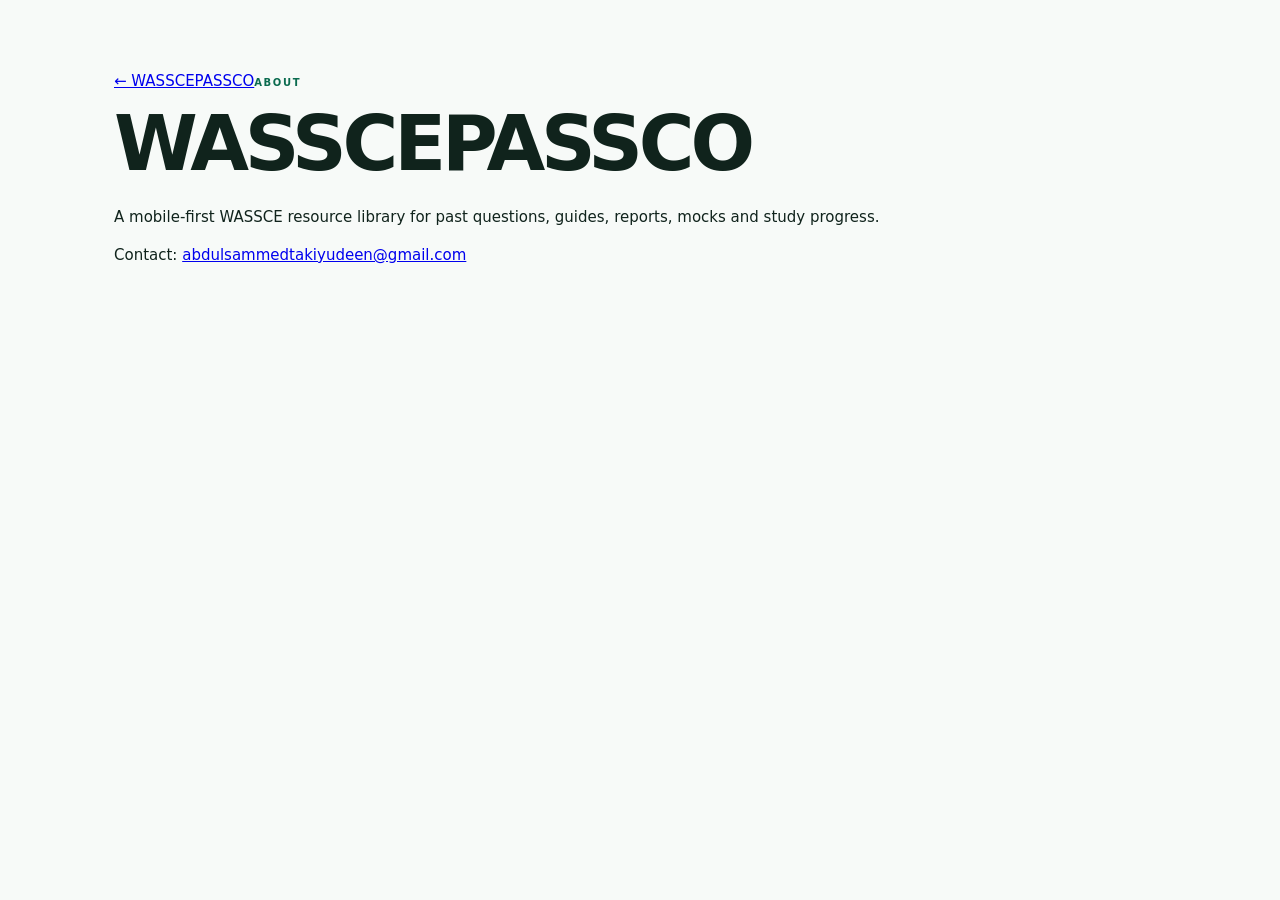
<file: about.html>
<!doctype html><meta charset="utf-8"><meta name="viewport" content="width=device-width,initial-scale=1"><title>About | WASSCEPASSCO</title><link rel="stylesheet" href="style.css"><main class="section"><a href="index.html">← WASSCEPASSCO</a><span class="eyebrow">ABOUT</span><h1>WASSCEPASSCO</h1><p>A mobile-first WASSCE resource library for past questions, guides, reports, mocks and study progress.</p><p>Contact: <a href="mailto:abdulsammedtakiyudeen@gmail.com">abdulsammedtakiyudeen@gmail.com</a></p></main>
</file>
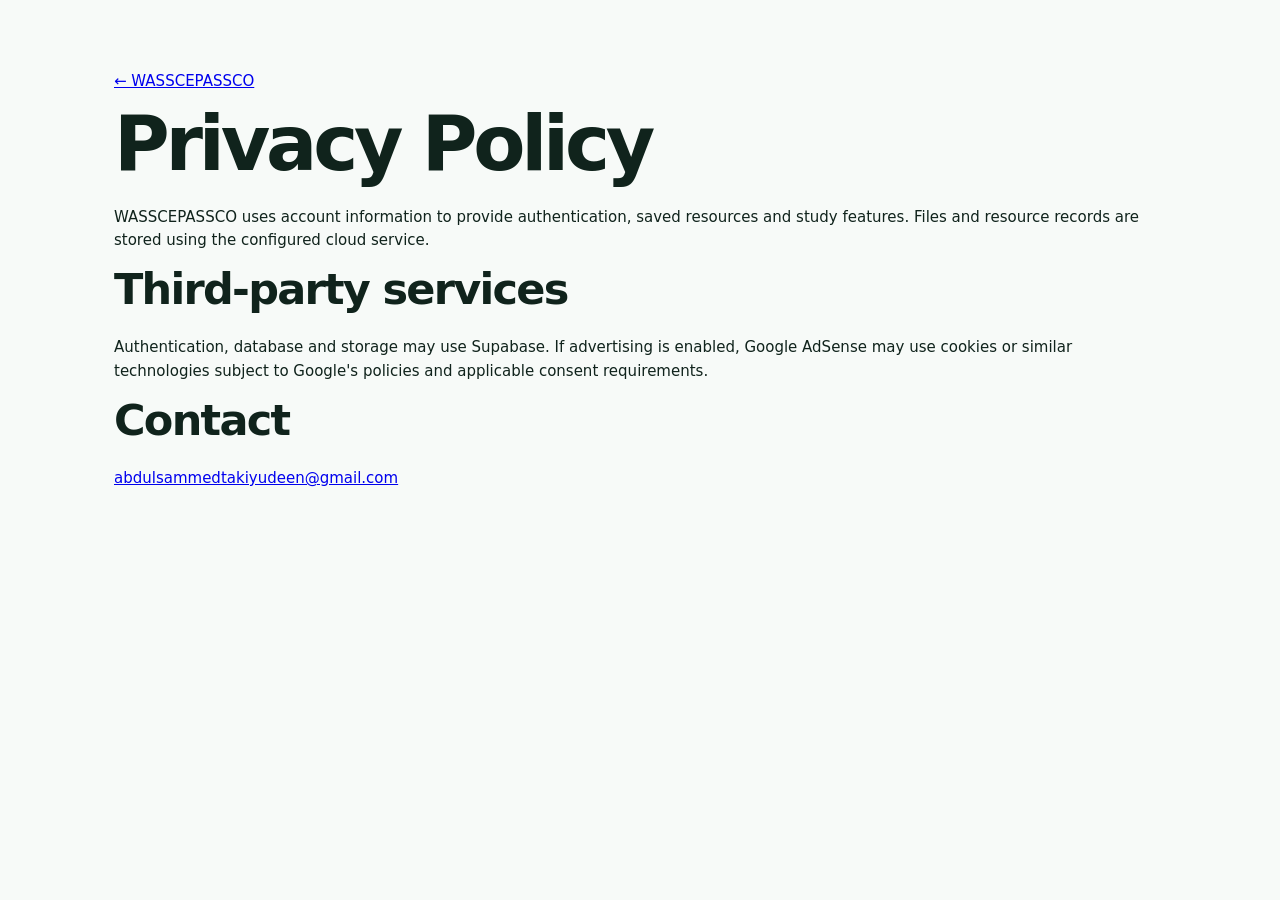
<file: privacy.html>
<!doctype html><meta charset="utf-8"><meta name="viewport" content="width=device-width,initial-scale=1"><title>Privacy | WASSCEPASSCO</title><link rel="stylesheet" href="style.css"><main class="section"><a href="index.html">← WASSCEPASSCO</a><h1>Privacy Policy</h1><p>WASSCEPASSCO uses account information to provide authentication, saved resources and study features. Files and resource records are stored using the configured cloud service.</p><h2>Third-party services</h2><p>Authentication, database and storage may use Supabase. If advertising is enabled, Google AdSense may use cookies or similar technologies subject to Google's policies and applicable consent requirements.</p><h2>Contact</h2><p><a href="mailto:abdulsammedtakiyudeen@gmail.com">abdulsammedtakiyudeen@gmail.com</a></p></main>
</file>
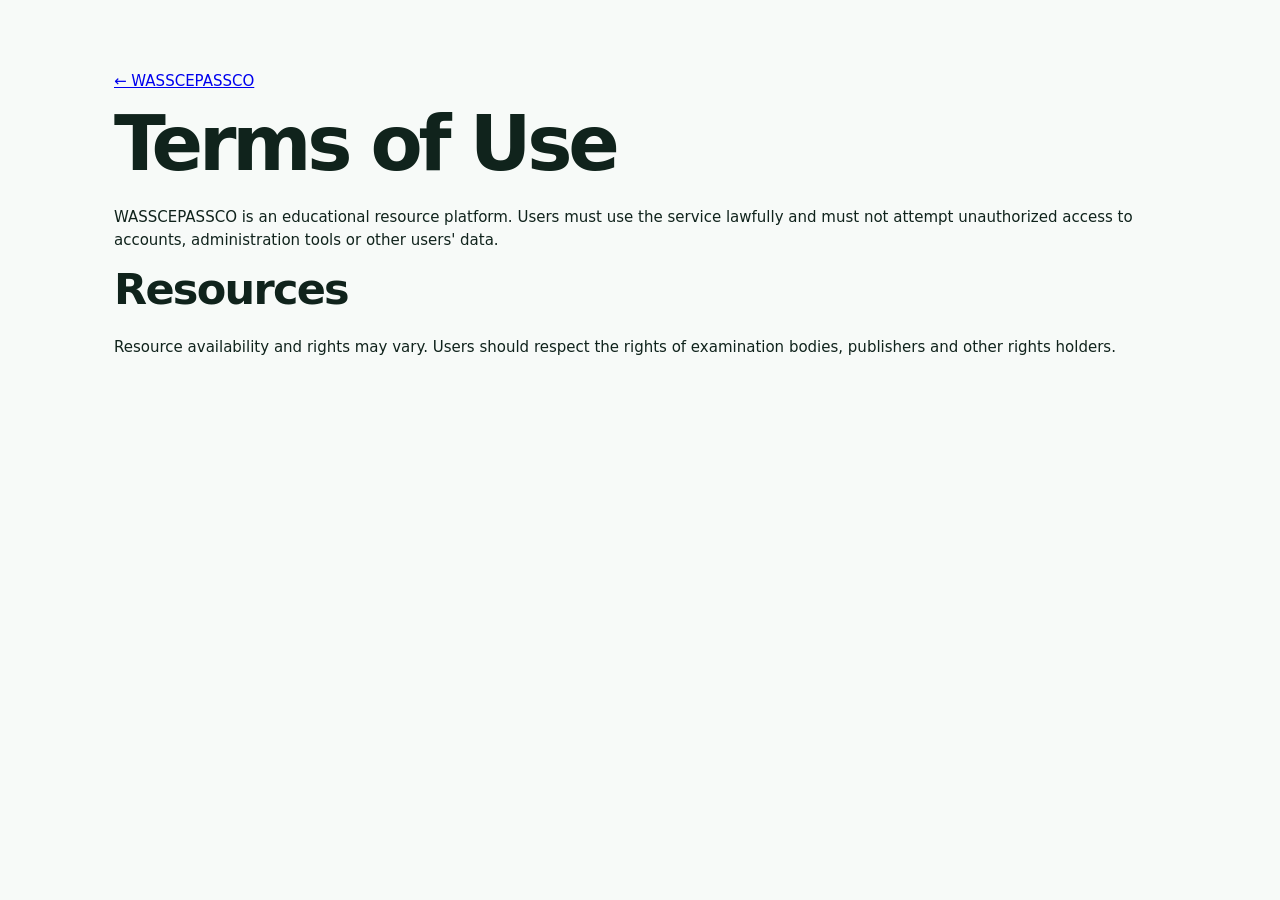
<file: terms.html>
<!doctype html><meta charset="utf-8"><meta name="viewport" content="width=device-width,initial-scale=1"><title>Terms | WASSCEPASSCO</title><link rel="stylesheet" href="style.css"><main class="section"><a href="index.html">← WASSCEPASSCO</a><h1>Terms of Use</h1><p>WASSCEPASSCO is an educational resource platform. Users must use the service lawfully and must not attempt unauthorized access to accounts, administration tools or other users' data.</p><h2>Resources</h2><p>Resource availability and rights may vary. Users should respect the rights of examination bodies, publishers and other rights holders.</p></main>
</file>
<file: style.css>
*{box-sizing:border-box} :root{--bg:#f7faf8;--card:#fff;--text:#10231c;--muted:#667970;--line:#dce7e1;--brand:#0b6b4f;--dark:#073f30;--soft:#e6f3ed;--shadow:0 18px 50px rgba(16,35,28,.08)}body.dark{--bg:#0d1713;--card:#14221d;--text:#edf7f2;--muted:#9fb2aa;--line:#2b3d35;--soft:#18382d}.hidden{display:none!important}html{scroll-behavior:smooth}body{margin:0;background:var(--bg);color:var(--text);font:15px/1.55 system-ui,-apple-system,Segoe UI,sans-serif}.topbar{height:72px;padding:0 5%;display:flex;align-items:center;justify-content:space-between;gap:18px;background:color-mix(in srgb,var(--card) 92%,transparent);backdrop-filter:blur(14px);border-bottom:1px solid var(--line);position:sticky;top:0;z-index:20}.brand{display:flex;align-items:center;gap:9px}.brand b{letter-spacing:-.03em}.brand b span{color:var(--brand)}.logo{display:grid;place-items:center;width:34px;height:34px;border-radius:10px;background:var(--brand);color:#fff;font-weight:900}.topbar nav{display:flex;gap:24px;color:var(--muted);font-size:13px}.topbar nav a:hover{color:var(--brand)}.actions{display:flex;gap:7px;align-items:center}.primary,.secondary,.google,.icon,.text{font:inherit;cursor:pointer}.primary{display:inline-flex;align-items:center;justify-content:center;border:0;border-radius:11px;background:var(--brand);color:#fff;padding:12px 18px;font-weight:750;box-shadow:0 8px 20px rgba(11,107,79,.15)}.primary:hover{background:var(--dark)}.secondary{display:inline-flex;align-items:center;justify-content:center;border:1px solid #b9d1c5;border-radius:11px;background:transparent;color:var(--brand);padding:11px 17px;font-weight:700}.small{padding:8px 12px;font-size:12px}.icon{border:0;background:transparent;color:var(--text);padding:8px}.hero{max-width:1180px;margin:auto;padding:78px 5%;display:grid;grid-template-columns:1.15fr .85fr;gap:65px;align-items:center}.eyebrow{font-size:10px;font-weight:850;letter-spacing:.16em;color:var(--brand)}h1{font-size:clamp(43px,6vw,76px);line-height:.98;letter-spacing:-.055em;margin:14px 0 24px}h1 em{font-style:normal;color:var(--brand)}h2{font-size:clamp(28px,4vw,43px);line-height:1.05;letter-spacing:-.04em;margin:8px 0 24px}h3{margin:6px 0 7px}.hero p{max-width:610px;color:var(--muted);font-size:18px}.hero-actions{display:flex;gap:9px;margin:28px 0}.ticks{font-size:12px;color:var(--muted)}.hero-card{background:linear-gradient(145deg,#0b6b4f,#073f30);padding:28px;border-radius:26px;color:#fff;box-shadow:var(--shadow)}.search{display:flex;gap:10px;align-items:center;background:#fff;color:#22352e;padding:4px 14px;border-radius:13px;margin:12px 0 22px}.search input{width:100%;border:0;outline:0;padding:11px 3px;background:transparent}.numbers{display:grid;grid-template-columns:repeat(3,1fr);gap:9px}.numbers div{padding:13px;background:#ffffff14;border-radius:13px}.numbers b{display:block;font-size:23px}.numbers small{opacity:.7}.ad-slot{max-width:1180px;min-height:76px;margin:0 auto 25px;border:1px dashed #c9d8d1;display:grid;place-items:center;color:#98a9a1;font-size:9px;letter-spacing:.15em}.section{max-width:1180px;margin:auto;padding:70px 5%}.section.muted{max-width:none;background:#edf5f1}.section.muted>*{max-width:1080px;margin-left:auto;margin-right:auto}.section-head{display:flex;justify-content:space-between;align-items:end;margin-bottom:22px}.filters{display:grid;grid-template-columns:2fr repeat(3,1fr);gap:9px;margin-bottom:18px}.filters input,.filters select,.card input,.card select,.card textarea,.modal-box input{width:100%;padding:12px;border:1px solid var(--line);background:var(--card);color:var(--text);border-radius:10px;outline:0}.grid{display:grid;grid-template-columns:repeat(3,1fr);gap:14px}.resource,.features article,.dashboard,.card{background:var(--card);border:1px solid var(--line);border-radius:16px}.resource{padding:18px}.tag{display:inline-block;padding:5px 8px;background:var(--soft);color:var(--brand);border-radius:7px;font-size:9px;font-weight:800}.resource p{color:var(--muted);font-size:13px;min-height:40px}.resource-actions{display:flex;gap:7px}.resource-actions>*{flex:1;text-align:center}.features{display:grid;grid-template-columns:repeat(4,1fr);gap:14px;margin-top:22px}.features article{padding:22px}.features article>span{font-size:25px}.features p,.about p{color:var(--muted);font-size:13px}.dashboard{padding:35px;min-height:170px}.empty{text-align:center;color:var(--muted)}.about{display:grid;grid-template-columns:1fr 1fr;gap:60px}.about p{font-size:17px;align-self:center}footer{background:#092018;color:#dce9e4;padding:42px 5%;display:grid;grid-template-columns:1fr 1fr;gap:20px}footer p{color:#8fa59b;font-size:12px}.links{display:flex;justify-content:flex-end;gap:17px;font-size:12px}.offline{display:none;position:fixed;top:0;left:0;right:0;background:#b7791f;color:white;text-align:center;padding:5px;z-index:100;font-size:11px}.modal{position:fixed;inset:0;background:#06150fa8;backdrop-filter:blur(5px);display:grid;place-items:center;padding:18px;z-index:50}.modal-box,.admin-box{width:min(450px,100%);background:var(--card);border-radius:21px;padding:27px;box-shadow:var(--shadow);position:relative}.close{position:absolute;right:13px;top:10px;border:0;background:transparent;color:var(--text);font-size:25px;cursor:pointer}.center{text-align:center}.center .logo{margin:auto}.center p{color:var(--muted);font-size:13px}.modal-box form{display:grid;gap:9px}.google{width:100%;margin-top:10px;padding:11px;border:1px solid var(--line);border-radius:10px;background:var(--card);color:var(--text);font-weight:700}.text{display:block;margin:11px auto 0;border:0;background:transparent;color:var(--brand);font-size:12px}.full{width:100%}.msg{min-height:18px;color:var(--brand);font-size:12px}.admin-box{width:min(1000px,100%);max-height:94vh;overflow:auto}.admin-head{display:flex;justify-content:space-between;align-items:start;margin-bottom:20px}.admin-grid{display:grid;grid-template-columns:1fr 1fr;gap:15px}.card{padding:20px;display:grid;gap:9px}.two{display:grid;grid-template-columns:1fr 1fr;gap:9px}.admin-item{padding:10px 0;border-bottom:1px solid var(--line);font-size:12px}.admin-item button{float:right;border:0;background:#fee;color:#a33;padding:4px 7px;border-radius:6px}.loading{text-align:center;color:var(--muted);padding:45px;grid-column:1/-1}@media(max-width:850px){.topbar nav{display:none}.hero{grid-template-columns:1fr}.grid{grid-template-columns:1fr 1fr}.features{grid-template-columns:1fr 1fr}.about{grid-template-columns:1fr;gap:15px}.admin-grid{grid-template-columns:1fr}}@media(max-width:560px){.hero,.section{padding-left:4%;padding-right:4%}.hero-actions{flex-direction:column}.grid,.features,.filters{grid-template-columns:1fr}.filters input{grid-column:auto}.two{grid-template-columns:1fr}footer{grid-template-columns:1fr}.links{justify-content:flex-start}.topbar{padding:0 4%}.hero{padding-top:52px}}
</file>
